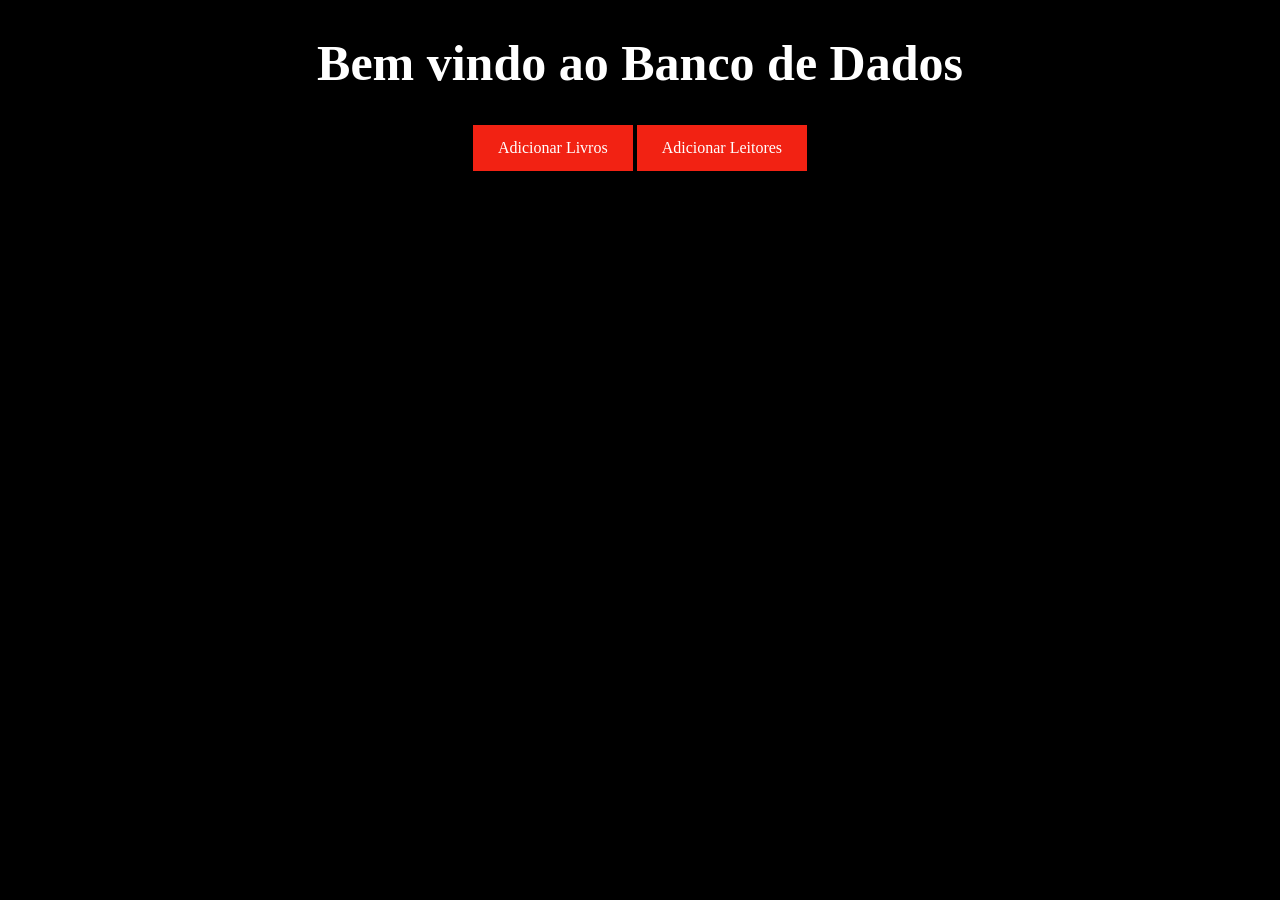
<file: ProjetoBilbiotecaRebbot/index.html>
<!DOCTYPE html>
<html lang="pt-br">
<head>
    <meta charset="UTF-8">
    <meta name="viewport" content="width=device-width, initial-scale=1.0">
    <title>Página Inicial</title>
    <link rel="stylesheet" href="estilo.css">
</head>
<body>
    <h1>Bem vindo ao Banco de Dados</h1>
    <div>
    <a href="cadastrar livro.html">Adicionar Livros</a> 
    <a href="cadastrar leitores.html">Adicionar Leitores</a>
    </div>
</body>
</html>
</file>
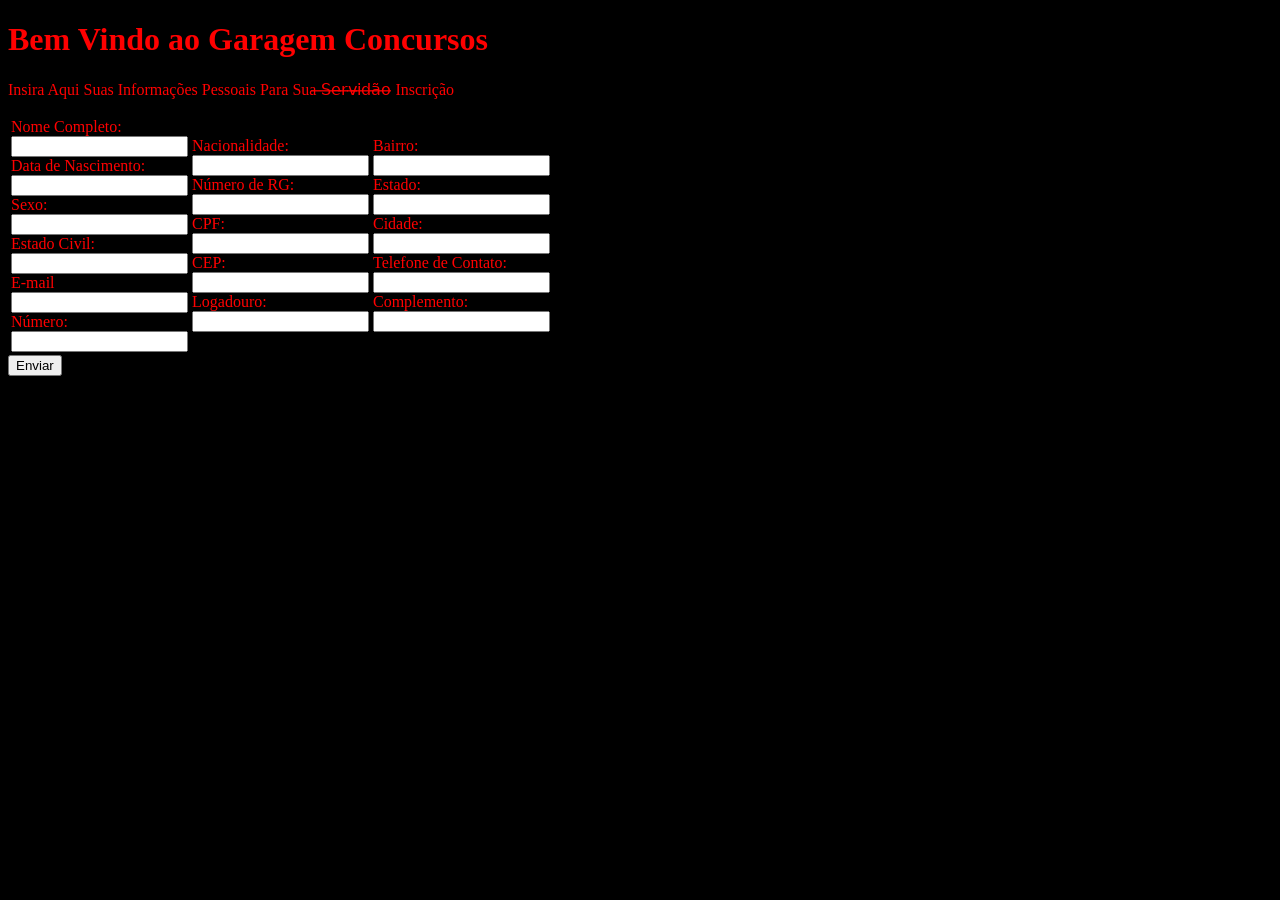
<file: Aula-10&11-Garagem1.html>
<!DOCTYPE html>
<html lang="pt-br">
<head>
    <meta charset="UTF-8">
    <meta name="viewport" content="width=device-width, initial-scale=1.0">
    <title>Garagem do Perigo</title>
    <link rel="stylesheet" href="Aula-10&11-Garagem3.css">
</head>
<body>
    <h1>Bem Vindo ao Garagem Concursos</h1>
    <p>Insira Aqui Suas Informações Pessoais Para Sua ̶S̶e̶r̶v̶i̶d̶ã̶o̶  Inscrição</p>
    <form action="Aula-10&11-Garagem2.php" method="post">
        <script src="Aula-10&11-Garagem4.js"></script>
    
    <table>
        <td>
            <label for="nome">Nome Completo: </label><br>
            <input type="text" name="nome"><br>
            <label for="data">Data de Nascimento: </label><br>
            <input type="text" name="data"><br>
            <label for="sexo">Sexo: </label><br>
            <input type="text" name="sexo"><br>
            <label for="es">Estado Civil: </label><br>
            <input type="text" name="es"><br>
            <label for="mail">E-mail </label><br>
                <input type="text" name="mail"><br>
                <label for="num">Número: </label><br>
                <input type="text" name="num"><br>
            
        </td>
            <td>
                <label for="naci">Nacionalidade: </label><br>
                <input type="text" name="naci"><br>
                <label for="rg">Número de RG: </label><br>
                <input type="text" name="rg"><br>
                <label for="cpf">CPF: </label><br>
                <input type="text" name="cpf"><br>
                <label for="cep">CEP: </label><br>
                <input type="text" name="cep" id="cep" value=""
                onblur="pesquisacep(this.value);" ><br>
                <label for="log">Logadouro: </label><br>
                <input type="text" name="log" id="log"><br>
            </td>
            <td>
                <label for="hood">Bairro: </label><br>
                <input type="text" id="hood" name="hood"><br>
                <label for="state">Estado: </label><br>
                <input type="text" id="state"  name="state"><br>
                <label for="city">Cidade: </label><br>
                <input type="text" id="city" name="city"><br>
                <label for="cell">Telefone de Contato: </label><br>
                <input type="text" name="cell"><br>
                <label for="cpmpl">Complemento: </label><br>
                <input type="text" name="cpmpl"><br>
                
            </td>
            <td>
                
            </td>

    </table>





    



    <input type="submit" value="Enviar"><br>

</form>
</body>
</html>
</file>
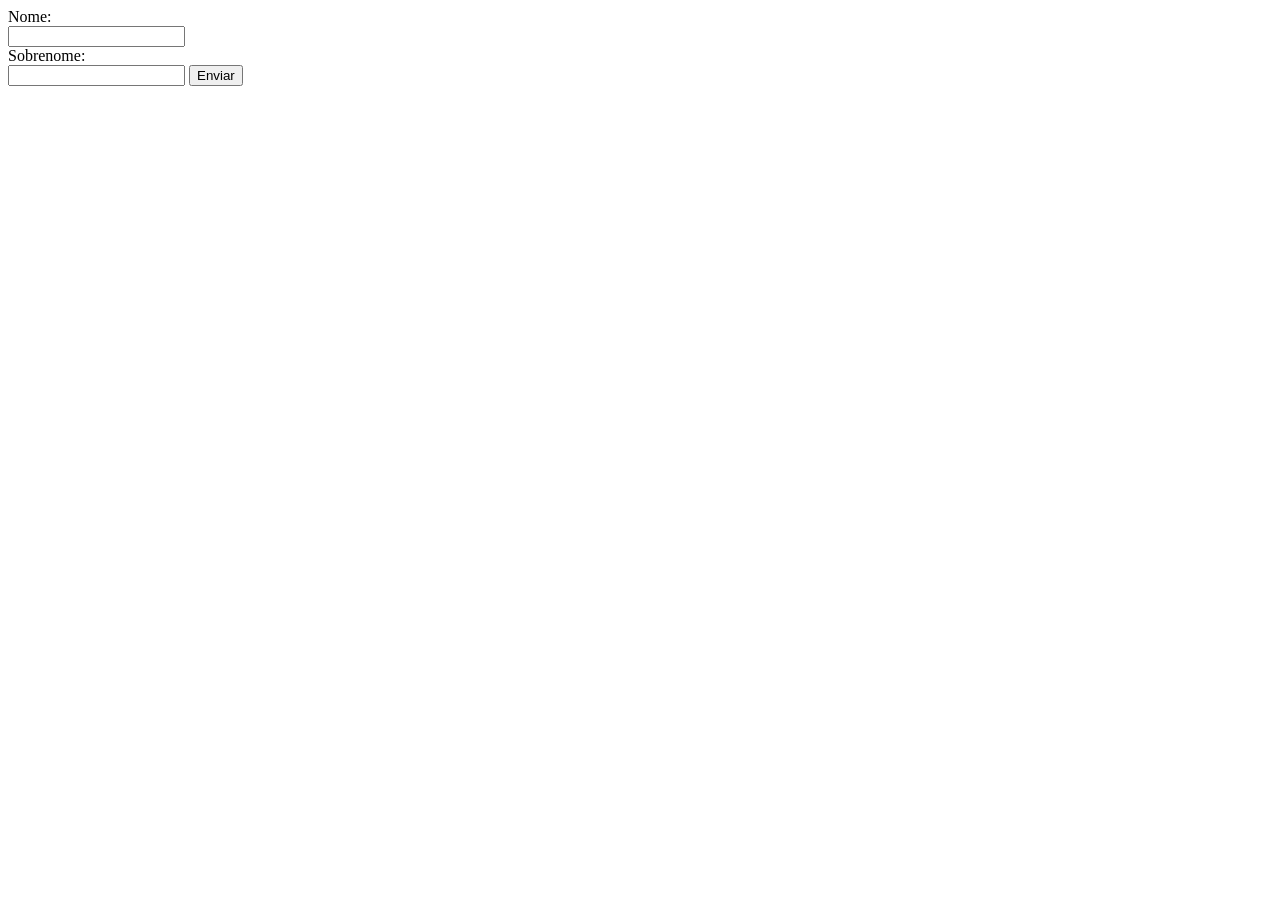
<file: Aula-7-Enviando-para-links.html>
<!DOCTYPE html>
<html lang="pt-br">
<head>
    <meta charset="UTF-8">
    <meta name="viewport" content="width=device-width, initial-scale=1.0">
    <title>Mandar a um link</title>
</head>
<body>
<form action="Receptor-link(Aula-7).php">
    <label for="nome">Nome:</label> <br>
    <input type="text" name="nome"> <br>
    <label for="sobrenome">Sobrenome:</label> <br>
    <input type="text" name="sobrenome">
    <input type="submit" value="Enviar" style="cursor: pointer;">
    </form>
</body>
</html>
</file>
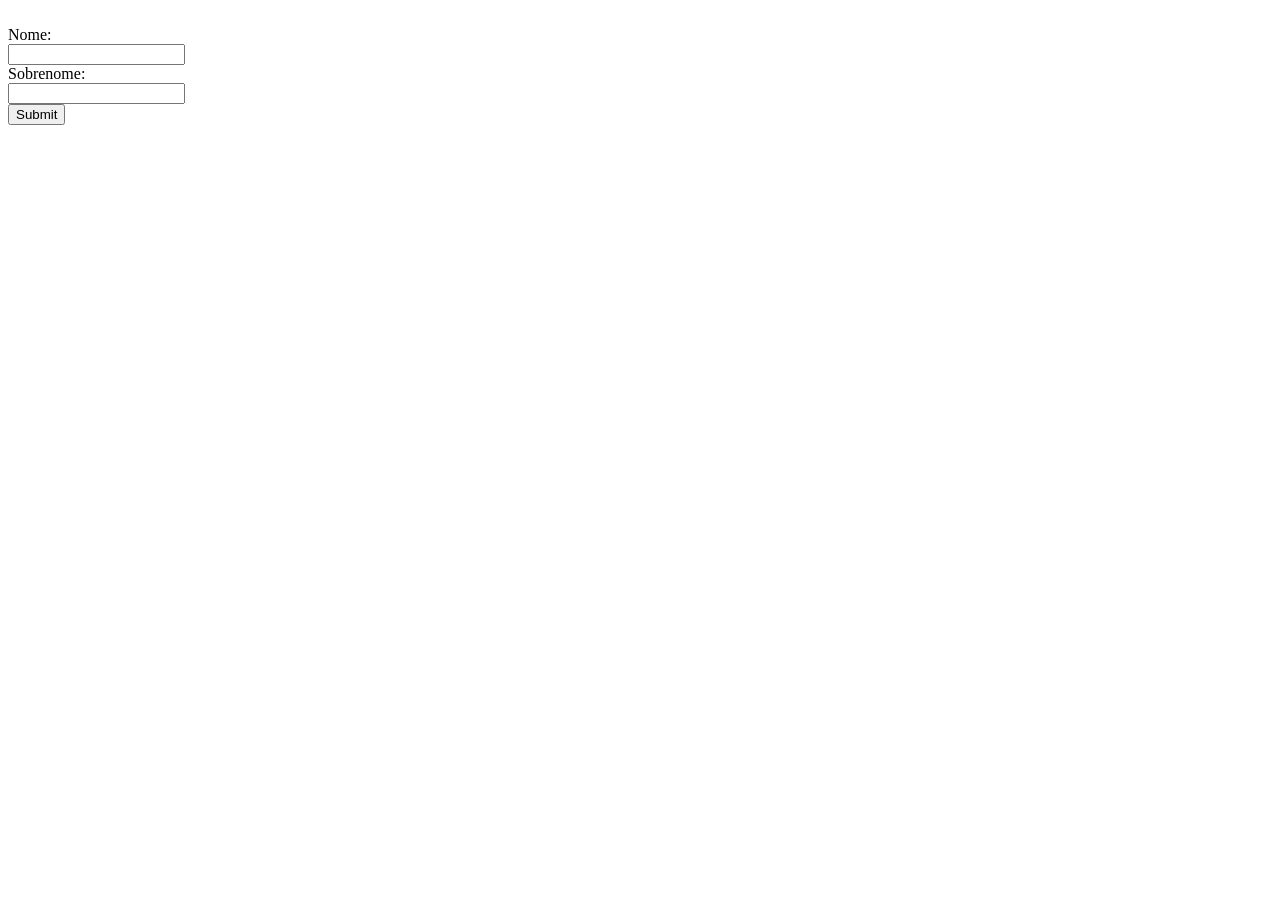
<file: Aula-8-Enviar-para-links(v2).html>
<!DOCTYPE html>
<html lang="pt-br">
<head>
    <meta charset="UTF-8">
    <meta name="viewport" content="width=device-width, initial-scale=1.0">
    <title>Document</title>
</head>
<body>

    <form action="Receptor-link(Aula-8).php" method= "post">
        <br><label for="nome">Nome: </label><br>
        <input type="text" name="nome"><br>
        <label for="sobrenome">Sobrenome: </label><br>
        <input type="text" name="sobrenome"><br>
        <input type="submit" volue="Enviar">
    </form>

</body>
</html>
</file>
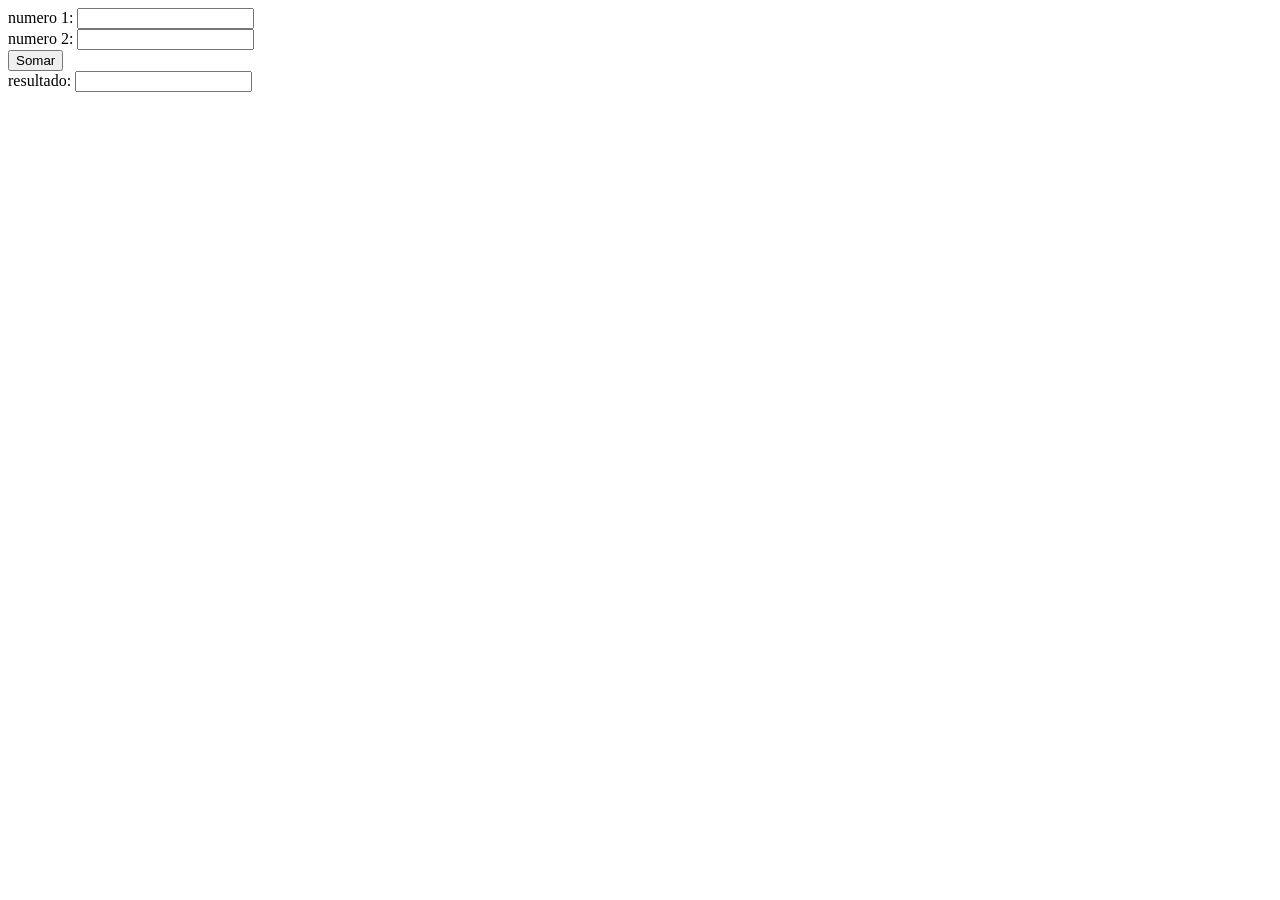
<file: Aula-9-Calculadora.html>
<!DOCTYPE html>
<html lang="pt-br">
<head>
    <meta charset="UTF-8">
    <meta name="viewport" content="width=device-width, initial-scale=1.0">
    <title>Calculadora</title>
</head>
<body>
<form action="Calculadora-Aula-9.php" method="post">
    <label for="n1">numero 1: </label>
    <input type="text" name="n1" ><br>
    <label for="n2">numero 2: </label>
    <input type="text" name="n2"><br>
    <input type="submit" value="Somar"><br>
    resultado: <input type="text" width="5"><br>

   </form>   
</body>
</html>
</file>
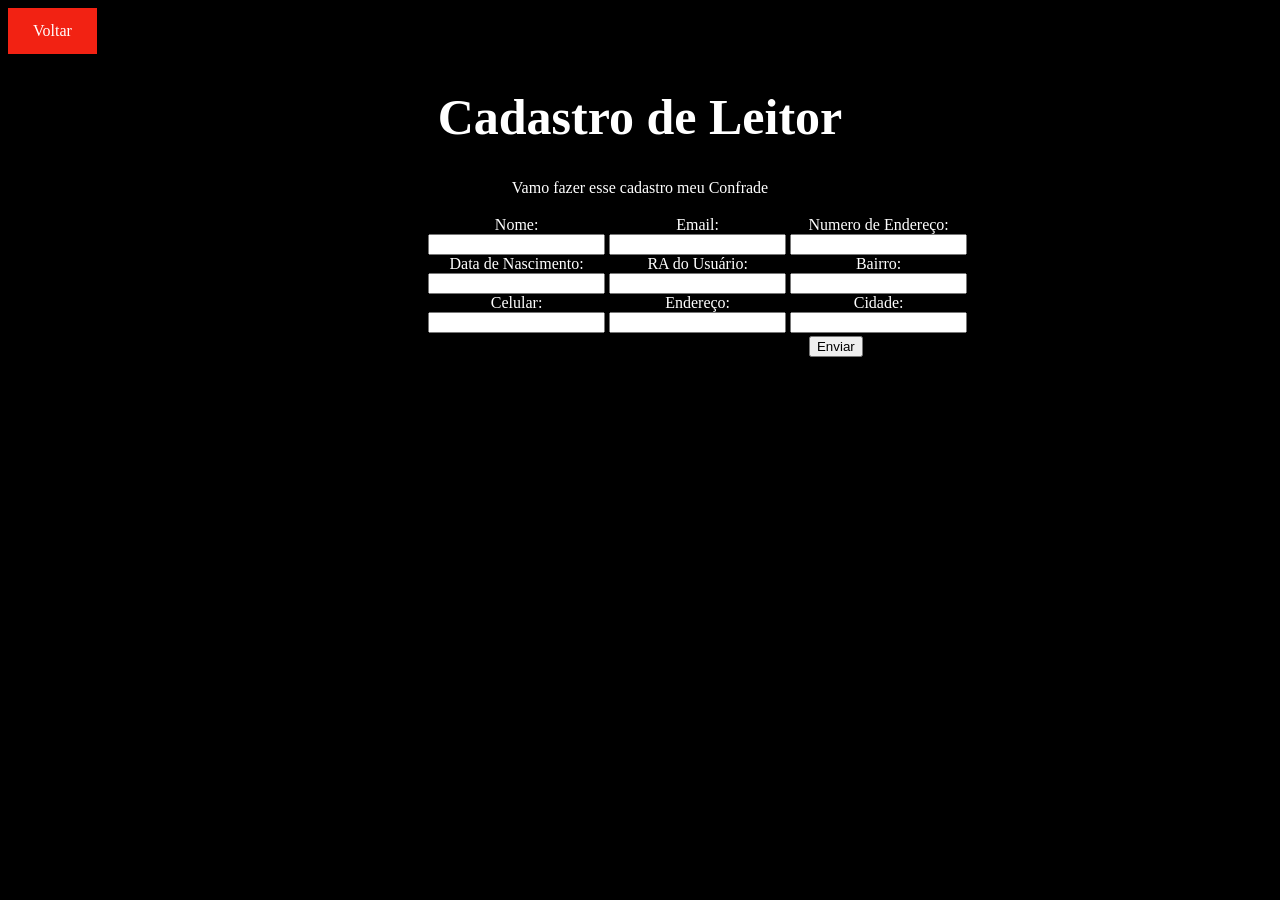
<file: ProjetoBilbiotecaRebbot/cadastrar leitores.html>
<!DOCTYPE html>
<html lang="en">
<head>
    <meta charset="UTF-8">
    <meta name="viewport" content="width=device-width, initial-scale=1.0">
    <title>Las Mejores Bibliotecas</title>
    <link rel="stylesheet" href="estilo.css">
</head>
<body>
    <a href="index.html">Voltar</a>
    <h1>Cadastro de Leitor</h1>
    <p>Vamo fazer esse cadastro meu Confrade</p>
    <div  class="divtab2">
        <form action="cadastra-leitores.php" method="post">
        <table>
            <td>
                <label for="Nome">Nome:</label> <br>
                <input type="text" name="nome"> <br>
                <label for="DtNasc">Data de Nascimento:</label> <br>
                <input type="text" name="dtnasc"> <br>
                <label for="Celular">Celular:</label> <br>
                <input type="text" name="celular"> <br>
            </td>
            <td>
                <label for="Email">Email:</label> <br>
                <input type="text" name="email"> <br>
                <label for="RA">RA do Usuário:</label> <br>
                <input type="text" name="ra"> <br>
                <label for="Endereco">Endereço:</label> <br>
                <input type="text" name="endereco"> <br>
            </td>
            <td>
                <label for="NumEnd">Numero de Endereço:</label> <br>
                <input type="text" name="num_end"> <br>
                <label for="Bairro">Bairro:</label> <br>
                <input type="text" name="bairro"> <br>
                <label for="CidadeUF">Cidade:</label> <br>
                <input type="text" name="cidade"> <br>
            </td>
        </table>
        <div>
            <input type="submit" class="butao2" value="Enviar" width="5" style="cursor: pointer;" >
        </div>
        </form>
    </div>
   


</body>
</html>
</file>
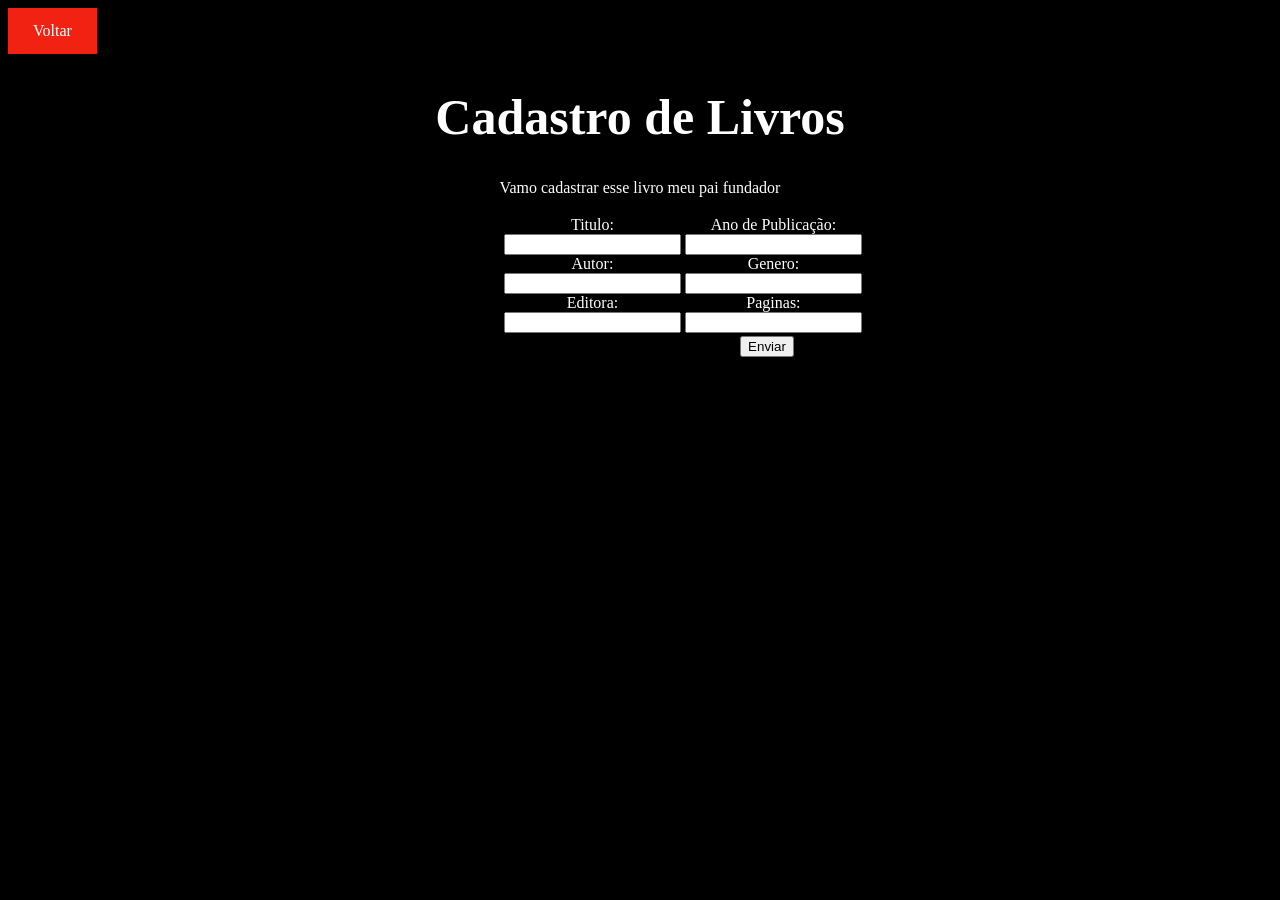
<file: ProjetoBilbiotecaRebbot/cadastrar livro.html>
<!DOCTYPE html>
<html lang="en">
<head>
    <meta charset="UTF-8">
    <meta name="viewport" content="width=device-width, initial-scale=1.0">
    <title>LIVROSLIVROS</title>
    <link rel="stylesheet" href="estilo.css">
</head>
<body>
    <a href="index.html">Voltar</a>
    <h1>Cadastro de Livros</h1>
    <p>Vamo cadastrar esse livro meu pai fundador</p>
    <div class="divtab">
    <form action="cadastra-livros.php" method="post" >
    <table>
        <td>
            <label for="Titulo">Titulo:</label> <br>
            <input type="text" name="Titulo"> <br>
            <label for="Autor">Autor:</label> <br>
            <input type="text" name="Autor"> <br>
            <label for="Editora">Editora:</label> <br>
            <input type="text" name="Editora"> <br>
        </td>
        <td>
            <label for="AnoPublicacao">Ano de Publicação:</label> <br>
            <input type="text" name="AnoPublicacao"> <br>
            <label for="Genero">Genero:</label> <br>
            <input type="text" name="Genero"> <br>
            <label for="Paginas">Paginas:</label> <br>
            <input type="text" name="Paginas"> <br>
        </td>
    </table>
    <div>
    <input type="submit" class="butao" value="Enviar" width="5" style="cursor: pointer;" >
    </div>
    </form>
    </div>
</body>
</html>
</file>
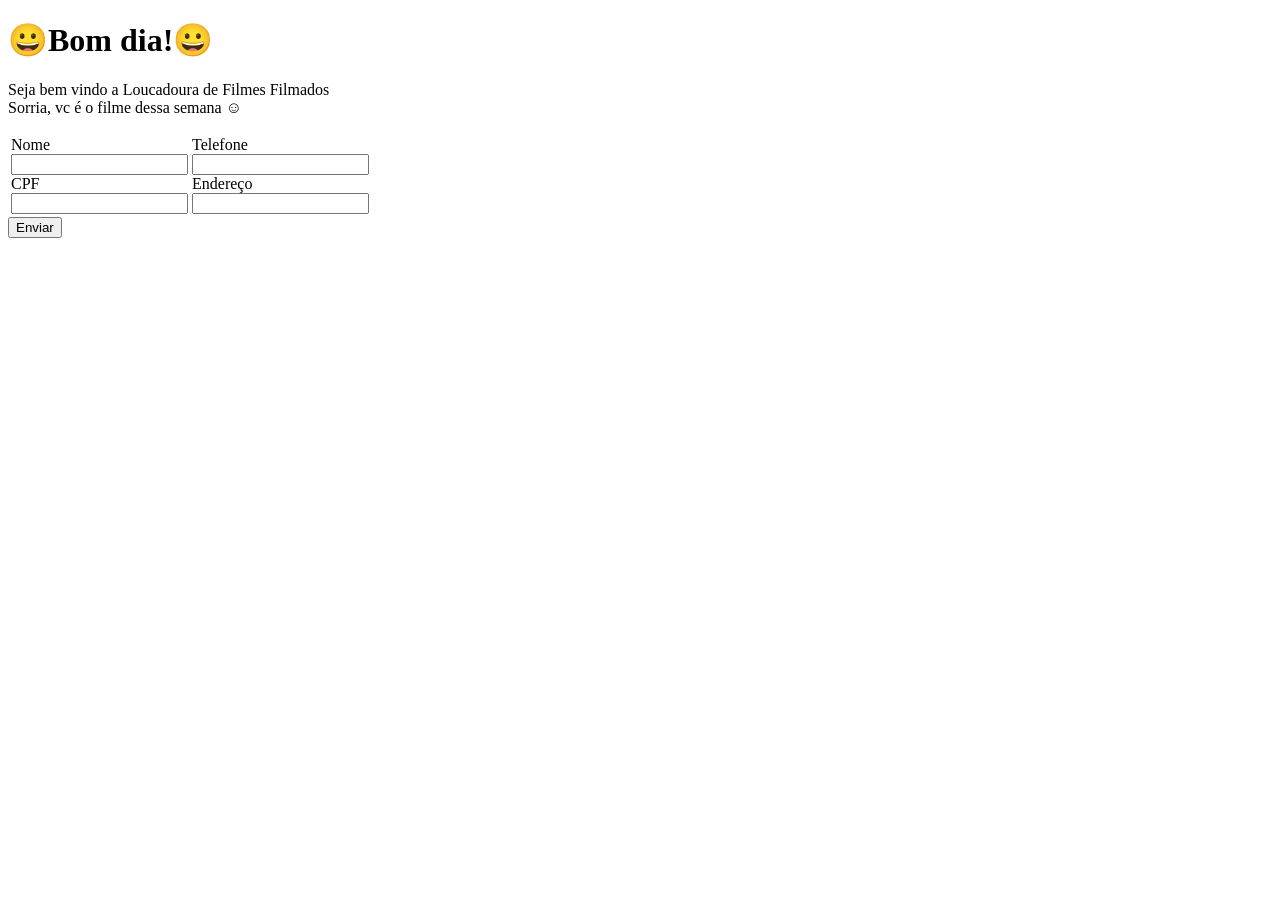
<file: ProjetoLocadora/cadastra.html>
<!DOCTYPE html>
<html lang="pt-br">
<head>
    <meta charset="UTF-8">
    <meta name="viewport" content="width=device-width, initial-scale=1.0">
    <title>Loucadora Filmes Filmados</title>
</head>
<body>
    <h1>😀Bom dia!😀</h1>
<p>Seja bem vindo a Loucadoura de Filmes Filmados <br> Sorria, vc é o filme dessa semana ☺️ </p>

  <form action="Cadastra-Loucos.php" method="post">
    <table>
    <td>
      <label for="Nome">Nome</label> <br>
      <input type="text"name="Nome"> <br>

      <label for="CPF">CPF</label><br>
      <input type="text"name='CPF'> <br>
    </td>
    <td>    
      <label for="Telefone">Telefone</label><br>
      <input type="text"name="Telefone"> <br>

      <label for="Endereço">Endereço</label> <br>
      <input type="text"name="Endereço"> <br>
    </td>
    </table>
    <input type="submit" class="botao" value="Enviar" width="5">
</form>
</body>
</html>
</file>
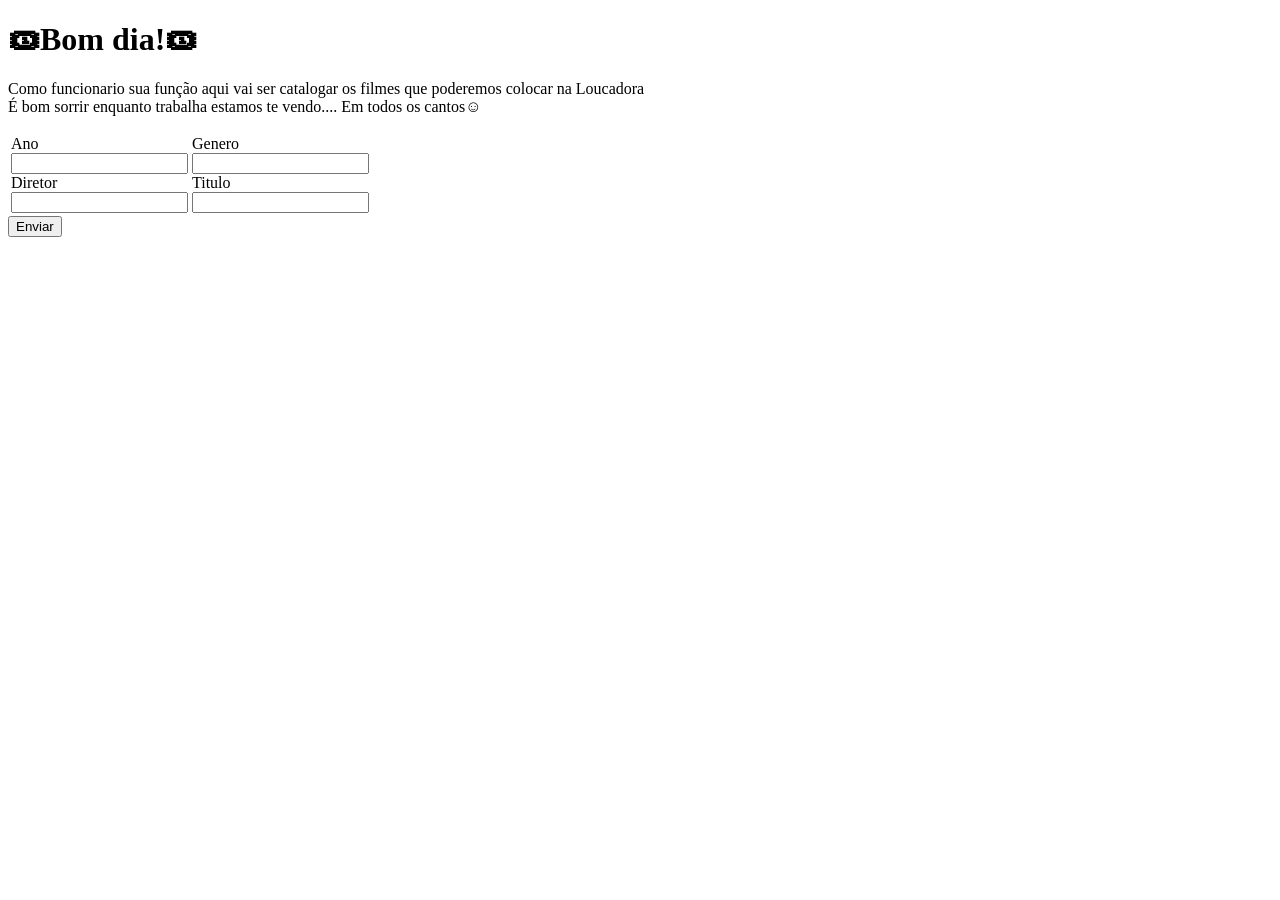
<file: ProjetoLocadora/CadastraF.html>
<!DOCTYPE html>
<html lang="pt-br">
<head>
    <meta charset="UTF-8">
    <meta name="viewport" content="width=device-width, initial-scale=1.0">
    <title>Document</title>
</head>
<body>
    <h1>🎟Bom dia!🎟</h1>
    <p>Como funcionario sua função aqui vai ser catalogar os filmes que poderemos colocar na Loucadora <br> É bom sorrir enquanto trabalha estamos te vendo.... Em todos os cantos☺️</p>
    <form action="Cadastra-Filmes.php" method="post">
        <table>
        <td>
          <label for="Ano">Ano</label> <br>
          <input type="text"name="Ano"> <br>
    
          <label for="Diretor">Diretor</label><br>
          <input type="text"name='Diretor'> <br>
        </td>
        <td>    
          <label for="Genero">Genero</label><br>
          <input type="text"name="Genero"> <br>
    
          <label for="Titulo">Titulo</label> <br>
          <input type="text"name="Titulo"> <br>
        </td>
        </table>
        <input type="submit" class="botao" value="Enviar" width="5">
    </form>
</body>
</html>
</file>
<file: ProjetoBilbiotecaRebbot/estilo.css>
body{
    font-family: fantasy;
    background-color: black;
}


h1 {
    text-align: center;
   color: white;
   font-size: 50px;

}

p{
    color: white;
    text-align: center;
}

table{
    align-items: center;
 text-align: center;
    color: white;
}
.btn{
    background-color: white;
    font-size: larger;

    
}
div{
    text-align: center;
}

.divtab {
        margin-left: 39%;
        
      }

.divtab2{
    margin-left: 33%;
}
      


a:link, a:visited {
  background-color: #f22213;
  color: white;
  padding: 14px 25px;
  text-align: center;
  text-decoration: none;
  display: inline-block;
}

a:hover, a:active {
  background-color: red;
}

.butao{
    margin-right: 31%;
}

.butao2{
    margin-right: 3%;
}
</file>
<file: Aula-10&11-Garagem3.css>
body{
    background-color: black;
}

h1{

    color: red;
}

p{
    color: red;
}

label{

    color: red;
}
</file>
